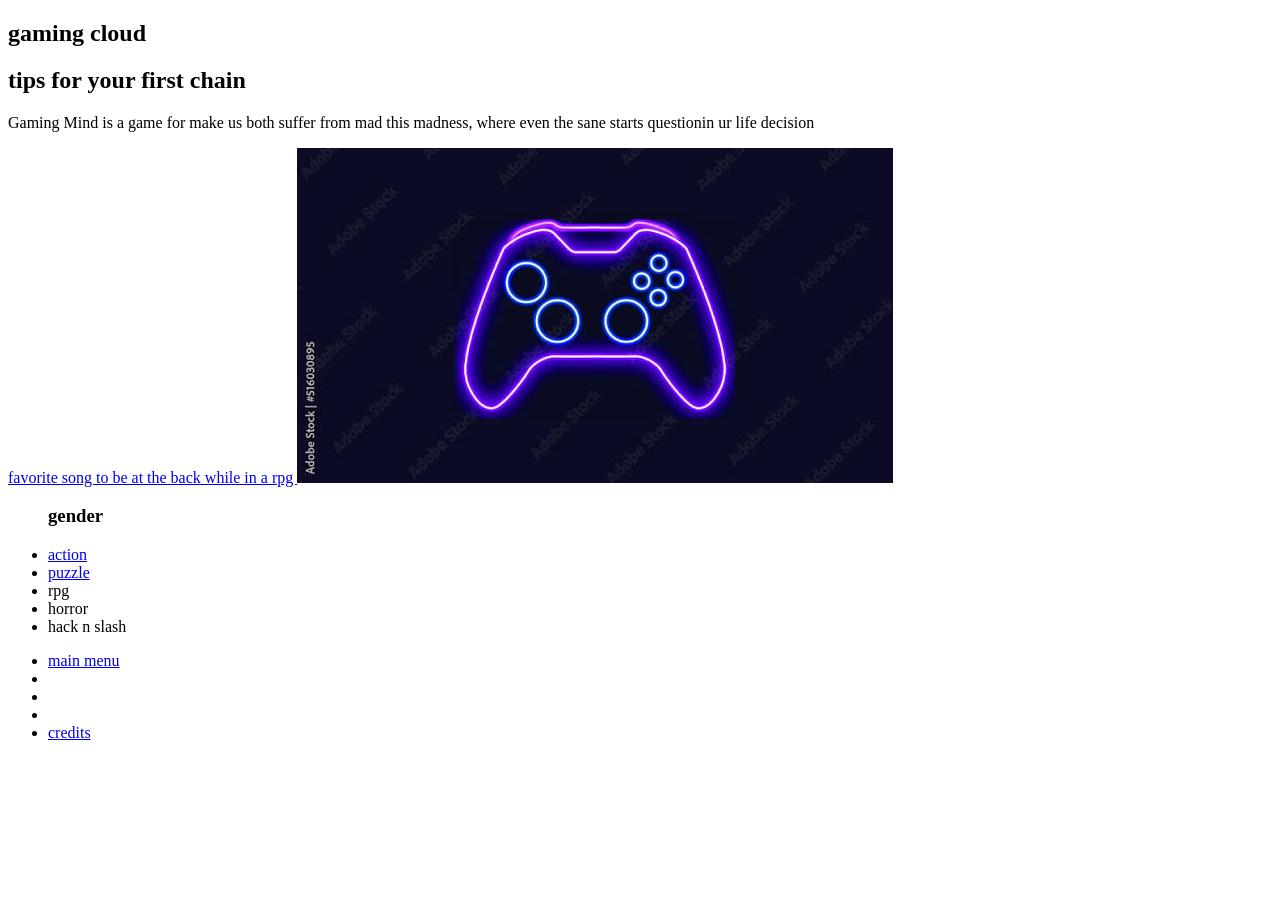
<file: html/index.html>
<!DOCTYPE html>
<html lang="en">
<head>
    <meta charset="UTF-8">
    <meta name="viewport" content="width=device-width, initial-scale=1.0">
    <title>ASTRALGAME</title>


</head>
<body>
<header id="title">
    <h2 id="maintitle">
        gaming cloud
    </h2>

</header>  

<h2>tips for your first chain</h2>

<p>
 Gaming Mind is a game for make us both suffer from  mad this madness, where even the sane starts questionin ur life decision
</p>

<a href="https://open.spotify.com/intl-pt/track/4vY7JlA1ufbjYvDPxLXRHF?autoplay_ok=1" alt="extras GG"> favorite song to be at the back while in a rpg
</a>
<img src="../images/iconcontrol.jpeg" alt="gaming logo">


<aside class = "quick select">

    <ul id = "genders">
        <h3>gender</h3>

        <li><a href="../html/action.html" alt="action"> action</a></li>
        <li><a href="../html/puzzle.html" alt="puzzle"> puzzle</a></li>
        <li>rpg</li>
        <li>horror</li>
        <li>hack n slash</li>

    </ul>
</aside>

<aside class="overview">
    <ul>
        <li><a href="../html/index.html" alt="main menu"> main menu</a></li>
        <li></li>
        <li></li>
        <li></li>
        <li><a href="../html/credits.html" alt="credits">credits</a></li>
    </ul>
</aside>

</body>
</html>
</file>
